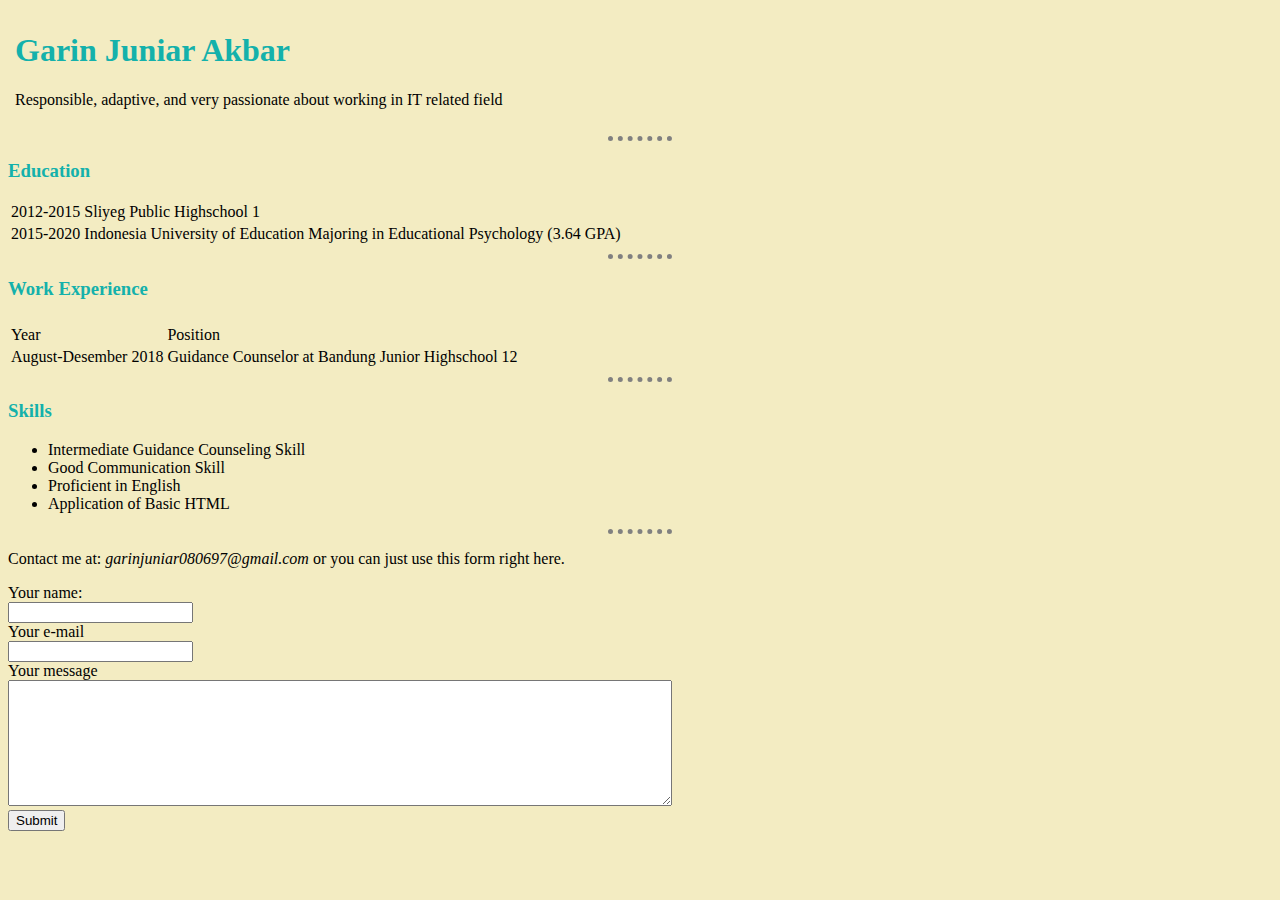
<file: index.html>
<!DOCTYPE html>
<!-- Menentukan bahasa dan arah teks netral (bahasa inggris dan ltr=left to right(kanan ke kiri)). -->
<html lang="en" dir="ltr">
  <head>
    <!-- Menentukan character set ke utf-8 -->
    <meta charset="utf-8">
    <!-- Judul Halaman -->
    <title>Curriculum Vitae</title>
    <!-- Menenetukan css yang akan digunakan -->
    <link rel="stylesheet" href="Styles/style.css">
  </head>
  <body>
    <!-- Tabel untuk organisasi konten -->
    <table>
    <!-- Menambahkan baris ke tabel -->
    <tr>
      <!-- Menambahkan data ke baris dari kiri ke kanan-->
      <td><class ="profile-picture" img src="images/profile.png" alt="Garin's Profile Picture"></td>
      <!-- Kita bisa memasukan elemen lain ke dalam data tabel -->
      <!-- Heading untuk memisahkan tiap section, h1 judul utama halaman -->
        <td><h1>Garin Juniar Akbar</h1>
        <p>Responsible, adaptive, and very passionate about working in IT related field</p>
        <p></em></p></td>
    </tr>
    </table>
    <!-- Garis horizontal -->
      <hr>
    <!-- Heading untuk memisahkan tiap bagian -->
    <h3>Education</h3>
        <!-- Menambahkan tabel untuk organisasi konten -->
        <table>
          <!-- Menambahkan baris ke tabel -->
          <tr>
            <!-- Menambahkan data ke baris dari kiri ke kanan-->
            <td>2012-2015</td>
            <td>Sliyeg Public Highschool 1</td>
          </tr>
          <tr>
            <td>2015-2020</td>
              <td>Indonesia University of Education Majoring in Educational Psychology (3.64 GPA)</td>
          </tr>
        </table>
      <hr>
      <!-- Heading untuk memisahkan tiap bagian -->
      <h3>Work Experience</h3>
      <table>
        <!-- Tabel dapat dibagi dalam tiga bagian yaitu thead, tbody, tfloor -->
        <!-- thead digunakan untuk mengelompokkan konten header dari tabel -->
        <thead>
          <!-- th digunakan mendefinisikan cell header dalam tabel, konten dalam cell ini akan otomatis di tebalkan dan rata tengah (bold) -->
          <th>
            <!-- Membuat baris baru di dalam heading tabel -->
            <tr>
              <!-- Menambahkan cell atau data dalam baris tabel dari kiri ke kanan -->
              <td>Year</td>
              <td>Position</td>
            </tr>
          </th>
        </thead>
        <!-- tbody Mengelompokkan konten utama tabel (data-data tabel)-->
        <tbody>
          <!-- Membuat baris baru di dalam body tabel -->
          <tr>
            <!-- Menambahkan cell atau data dalam baris tabel dari kiri ke kanan -->
            <td>August-Desember 2018</td>
            <td>Guidance Counselor at Bandung Junior Highschool 12</td>
          </tr>
        </tbody>
      </table>
      <!-- Garis horizontal -->
      <hr>
      <!-- Heading untuk memisahkan tiap bagian -->
      <h3>Skills</h3>
      <!-- Membuat daftar tanpa urutan -->
      <ul>
        <!-- Membuat item dalam daftar -->
        <li>Intermediate Guidance Counseling Skill</li>
        <li>Good Communication Skill</li>
        <li>Proficient in English</li>
        <li>Application of Basic HTML</li>
      </ul>
    <!-- Garis horizontal -->
    <hr/>
    <!-- Membuat normal paragraph dan menekankan/memiringkan beberapa bagian teks dengan <em> tag -->
    <p>Contact me at: <em>garinjuniar080697@gmail.com</em> or you can just use this form right here.</p>
    <!-- Membuat formulir dan setelah user mengisi mengirimkan hasilnya ke email developer -->
    <form action="mailto:Garinjuniar080697@gmail.com" method="post" enctype="text/plain">
      <!-- Membuat label/keterangan tentang data apa yang harus dimasukkan dalam input oleh user -->
      <label>Your name:</label><br>
        <!-- Membuat area untuk user memasukkan data yang dibutuhkan ke dalam formulir -->
        <!-- Tipe data yang diterima teks, nama dari data ini adalah "My Name", 
        agar hasil formulir dapat diakses apabila nanti hasilnya akan dimasukan ke dalam database 
        atau digunakan dalam pengoperasian tertentu di server -->
        <input type="Text" name="My Name"><br>
      <!-- Membuat label/keterangan tentang data apa yang harus dimasukkan dalam input oleh user -->
      <label>Your e-mail</label><br>
      <!-- Membuat area untuk user memasukkan data yang dibutuhkan ke dalam formulir -->
      <!-- Tipe data yang diterima adalah email, nama dari data ini adalah "My Email" -->
        <input type="email" name="My email" value=""><br>
      <!-- Membuat label/keterangan tentang data apa yang harus dimasukkan dalam input oleh user -->
      <label>Your message</label><br>
        <!-- Membuat area untuk user memasukkan data yang dibutuhkan ke dalam formulir 
        berupa teks area-->
        <textarea name="My Message" rows="8" cols="80"></textarea><br>
        <!-- Membuat tombol submit yang ketika tombol ini ditekan action dalam form akan di eksekusi -->
        <input type="submit" name="">
    </form>
  </body>
</html>
</file>
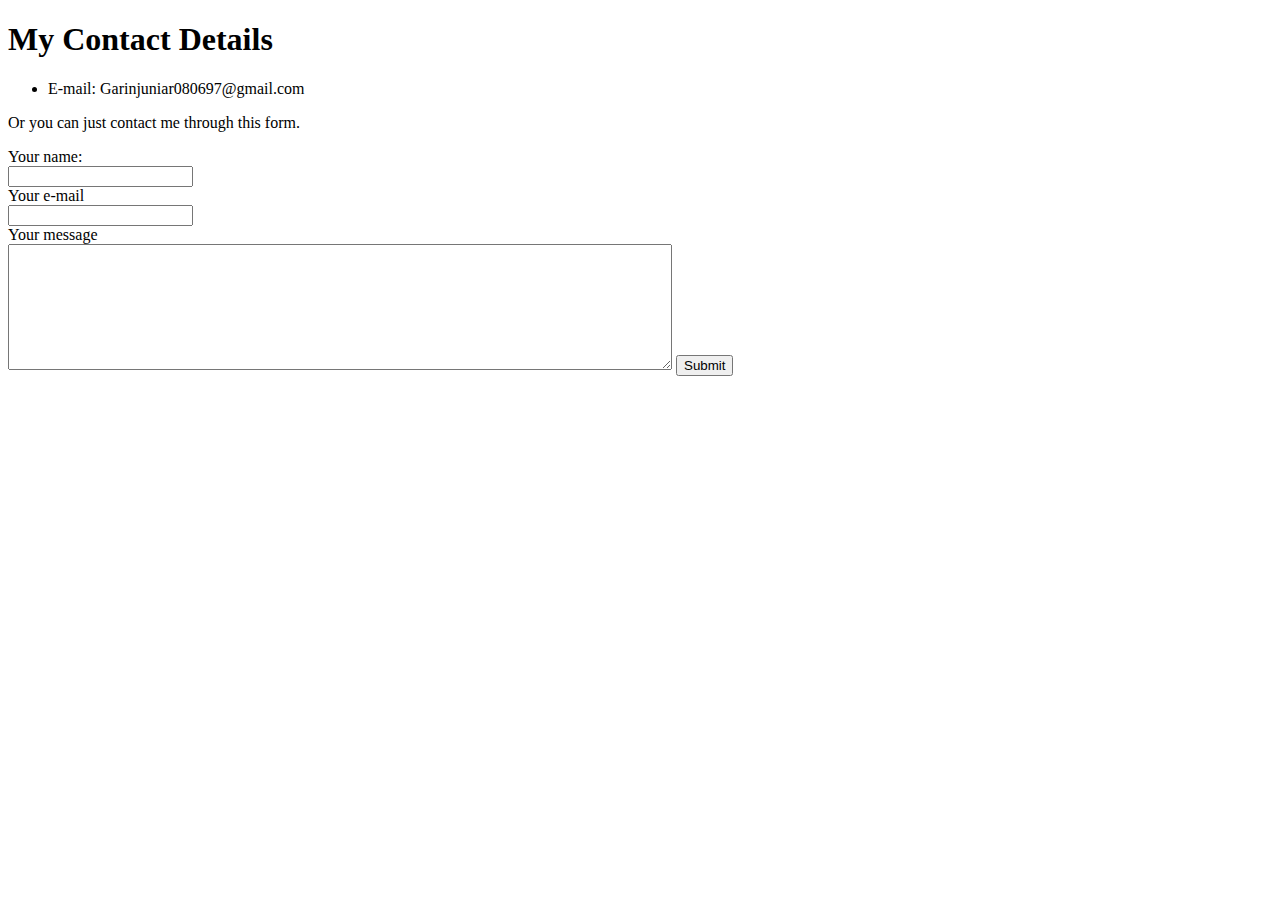
<file: Contactme.html>
<!-- Form contact me yang terpisah -->
<!DOCTYPE html>
<html lang="en" dir="ltr">
  <head>
    <meta charset="utf-8">
    <title>Contact Me</title>
  </head>
  <body>
    <h1>My Contact Details</h1>
    <ul>
      <li>E-mail: Garinjuniar080697@gmail.com</li>
    </ul>
    <p>Or you can just contact me through this form.</p>
    <form action="mailto:Garinjuniar080697@gmail.com" method="post" enctype="text/plain">
      <label>Your name:</label><br>
        <input type="Text" name="My Name" value=""><br>
      <label>Your e-mail</label><br>
        <input type="email" name="My email" value=""><br>
      <label>Your message</label><br>
        <textarea name="My Message" rows="8" cols="80"></textarea>
        <input type="submit" name="">
    </form>
  </body>
</html>
</file>
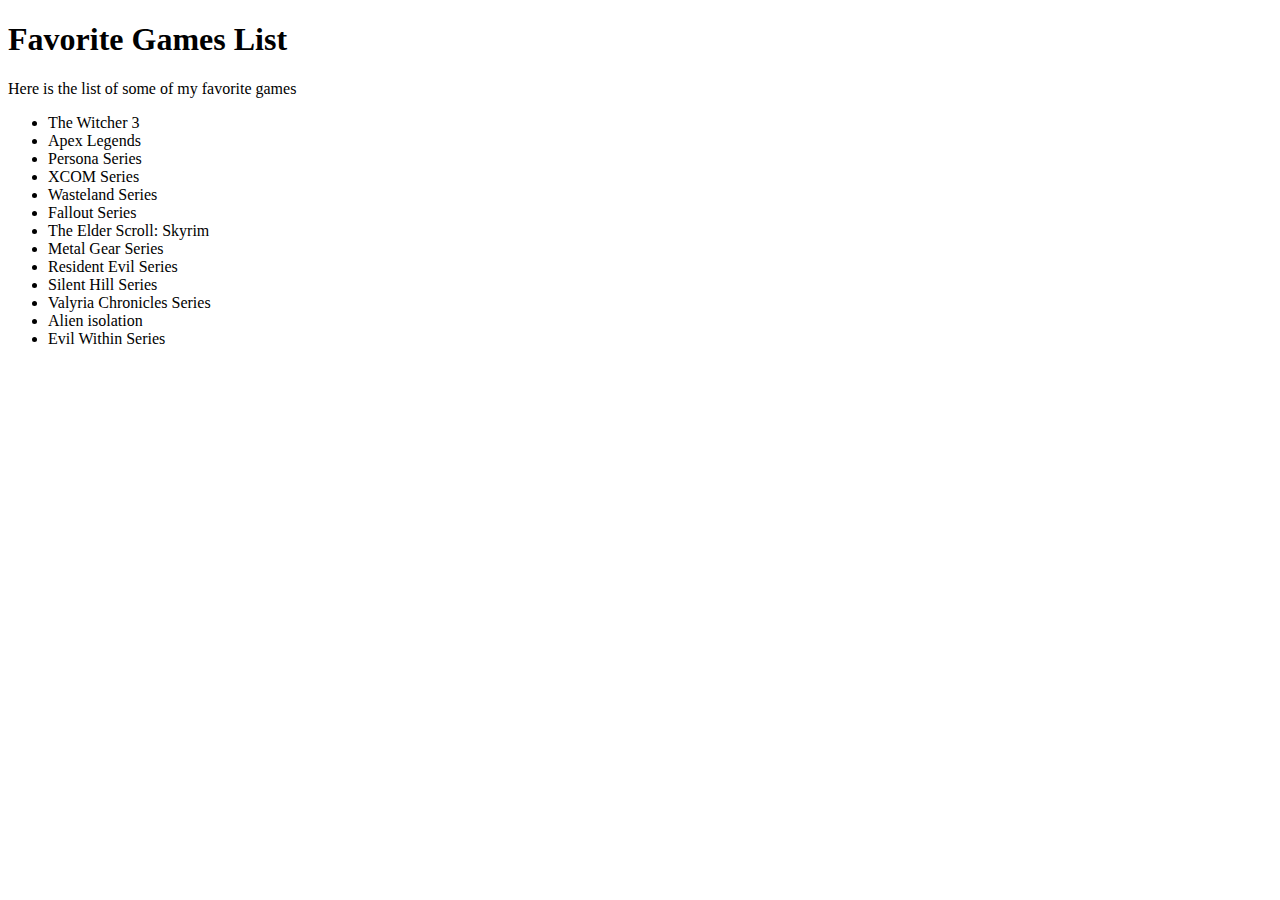
<file: Favorite Games.html>
<!-- Latihan membuat list/daftar -->
<!DOCTYPE html>
<html lang="en" dir="ltr">
  <head>
    <meta charset="utf-8">
    <title>Favorite Games</title>
  </head>
  <body>
    <h1>Favorite Games List</h1>
      <p>
        Here is the list of some of my favorite games
      </p>
      <ul>
        <li>The Witcher 3</li>
        <li>Apex Legends</li>
        <li>Persona Series</li>
        <li>XCOM Series</li>
        <li>Wasteland Series</li>
      <li>Fallout Series</li>
      <li>The Elder Scroll: Skyrim</li>
      <li>Metal Gear Series</li>
      <li>Resident Evil Series</li>
      <li>Silent Hill Series</li>
      <li>Valyria Chronicles Series</li>
      <li>Alien isolation</li>
      <li>Evil Within Series</li>
        </ul>
  </body>
</html>
</file>
<file: Styles/style.css>
body {
background-color: #f3ecc2;
}
hr {
border-width: 5px;
border-style: dotted none none none;
border-color: gray;
width: 5%;
}
h1 {
  color: #14b1ab;
}
h3 {
  color: #14b1ab;
}
</file>
